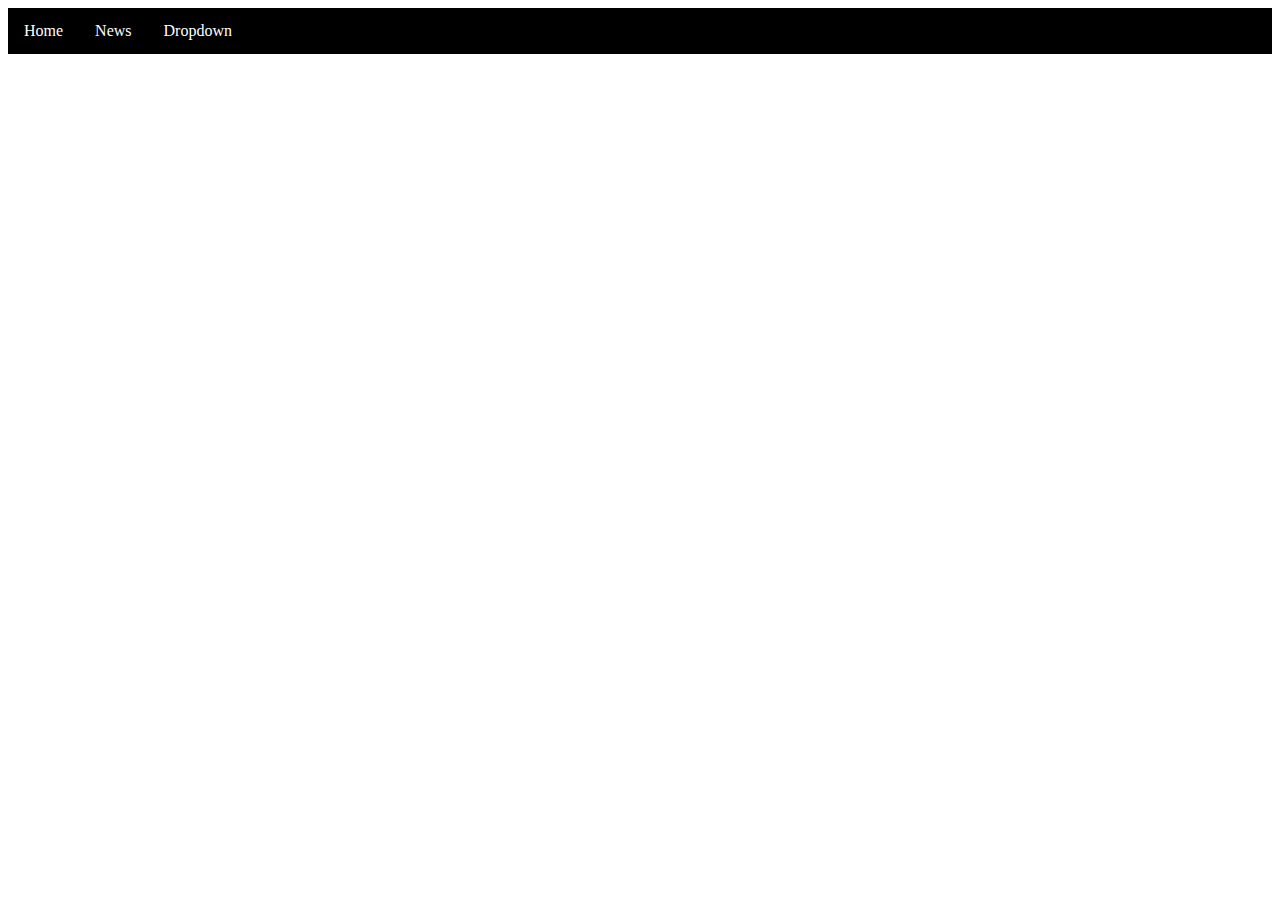
<file: 25.09.19/HTML/index.html>
<!DOCTYPE html>
<html>
    <head>
        <title></title>
        <meta charset="utf-8" />
        <link rel="stylesheet" type="text/css" href="../CSS/Style.css">
		<style>
		</style>		
    </head>
    <body>
        <ul>
            <li><a href="#home">Home</a></li>
            <li><a href="#home">News</a></li>
            <li class="dropdown">
                <a class="dropbtn">Dropdown</a>
                <div class="dropdown-content">
                    <a href="#">Link 1</a>
                    <a href="#">Link 2</a>
                    <a href="#">Link 3</a>
                </div>
            </li>
        </ul>

    </body>
</html>
</file>
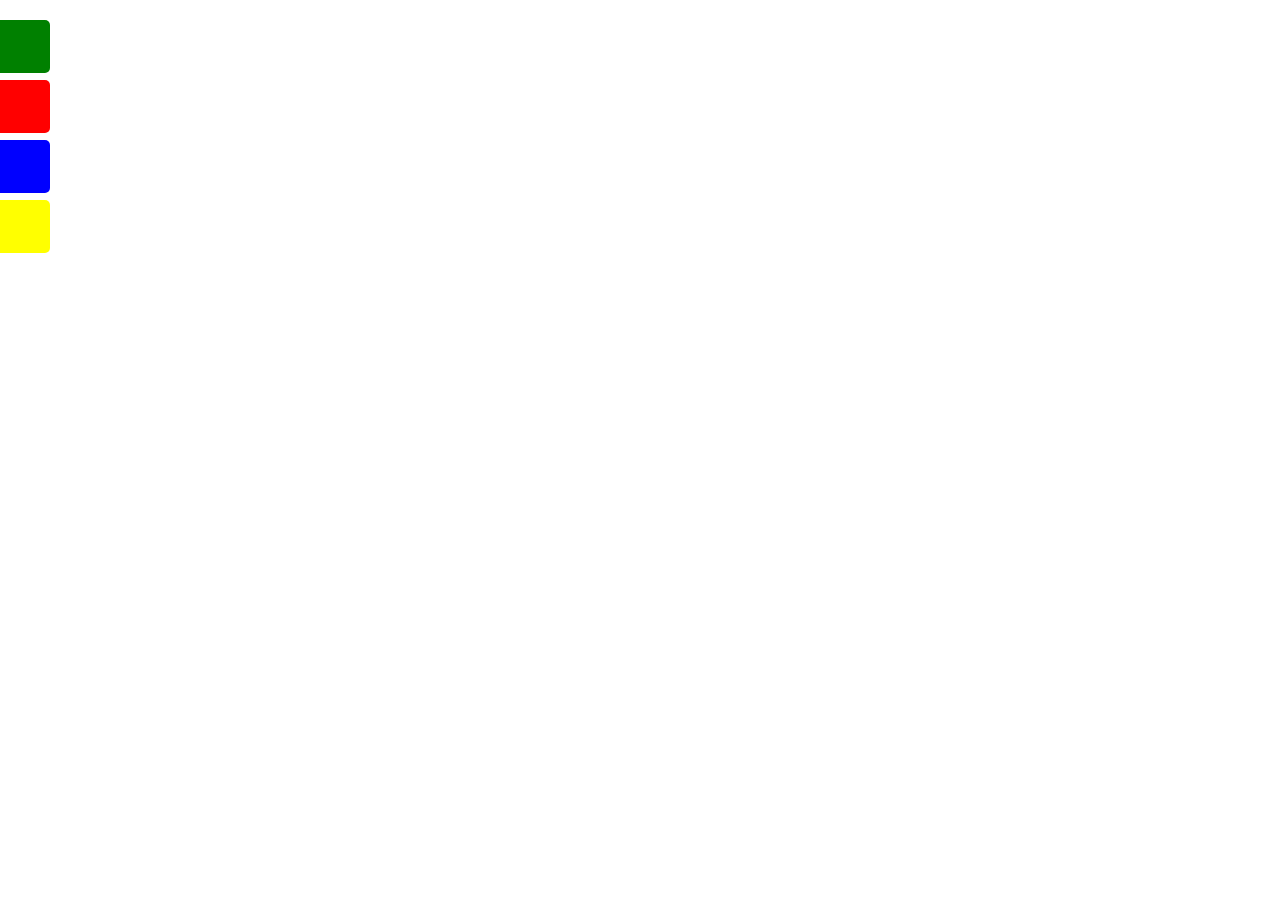
<file: 25.09.19/HTML/CoolButtons.html>
<!DOCTYPE html>
<html>
    <head>
        <title></title>
        <meta charset="utf-8" />
        <link rel="stylesheet" type="text/css" href="../CSS/WOW.css">
		<style>
		</style>		
    </head>
    <body>
    	<div id="mySidenav"	class="sidenav">
            <a href="#" id="About">About</a>
            <a href="#" id="Blog">Blog</a>
            <a href="#" id="Projects">Projects</a>
            <a href="#" id="Contact">Contact</a>
        </div>	
    </body>
</html>
</file>
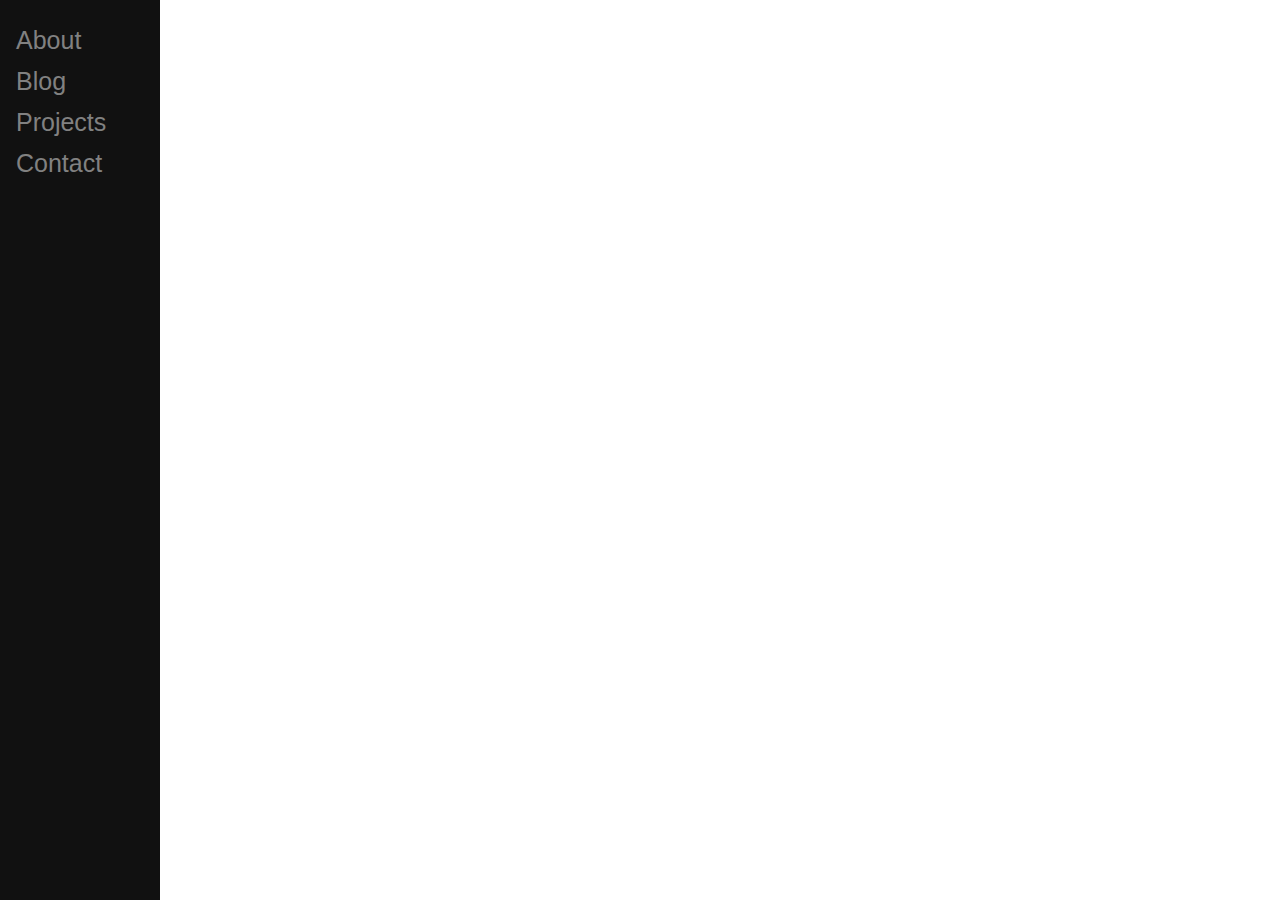
<file: 25.09.19/HTML/SideSticky.html>
<!DOCTYPE html>
<html>
    <head>
        <title></title>
        <meta charset="utf-8" />
        <link rel="stylesheet" type="text/css" href="../CSS/StickySide.css">
		<style>
		</style>		
    </head>
    <body>
       <div class="sidenav">
           <a href="#" id="about">About</a>
           <a href="#" id="blog">Blog</a>
           <a href="#" id="projects">Projects</a>
           <a href="#" id="contact">Contact</a>
        </div>	

    </body>
</html>
</file>
<file: 25.09.19/CSS/Style.css>
ul{
    list-style-type: none;
    margin: 0;
    padding: 0;
    overflow: hidden;
    background-color:black;
}

li{
    float: left;
}

li a, .dropbtn{
    display: inline-block;
    color: white;
    text-align: center;
    padding: 14px  16px;
    text-decoration: none;
}

li a:hover, .dropdown:hover .dropbtn{
    background-color: red;
}

li.dropdown{
    display: inline-block;
}

.dropdown-content{
    display: none;
    position: absolute;
    background-color: blueviolet;
    min-width: 160px;
    box-shadow: 0px 8px 16px 0px rgba(0, 0, 0, 0.2);
}

.dropdown-content{
    display: none;
    position: absolute;
    background-color: whitesmoke;
    min-width: 160px;
    box-shadow: 0px 8px 16px 0px rgba(0, 0, 0, 0.2);
    z-index: 1;
}

.dropdown-content a{
    color: black;
    padding: 12px 16px;
    text-decoration: none;
    display: block;
    text-align: left;
}

.dropdown-content a:hover {
    background-color: #f1f1f1;
}

.dropdown:hover .dropdown-content{
    display: block;
}
</file>
<file: 25.09.19/CSS/WOW.css>
#mySidenav a{
    position: absolute;
    left: -80px;
    transition: 0.3s;
    padding: 15px;
    width: 100px;
    text-decoration: none;
    font-size: 20px;
    color: white;
    border-radius: 0 5px 5px 0;
}

#mySidenav a:hover {
    left: 0;
}

#About{
    top: 20px;
    background-color:  green;
}

#Blog{
    top: 80px;
    background-color: red;
}

#Projects{
    top: 140px;
    background-color: blue;
}

#Contact{
    top: 200px;
    background-color: yellow;
}
</file>
<file: 25.09.19/CSS/StickySide.css>
body{
    font-family: "Lato", sans-serif;
}

.sidenav{
    height: 100%;
    width: 160px;
    position: fixed;
    z-index: 1;
    top: 0;
    left: 0;
    background-color: #111;
    overflow-x: hidden;
    padding-top: 20px;
}

.sidenav a{
    padding: 6px 8px 6px 16px;
    text-decoration: none;
    font-size: 25px;
    color: #818181;
    display: block;
}

.sidenav a:hover{
    color: #f1f1f1;
}
 .main{
     margin-left: 160px;
     font-size: 28px;
     padding: 0px 10px;
 }
</file>
